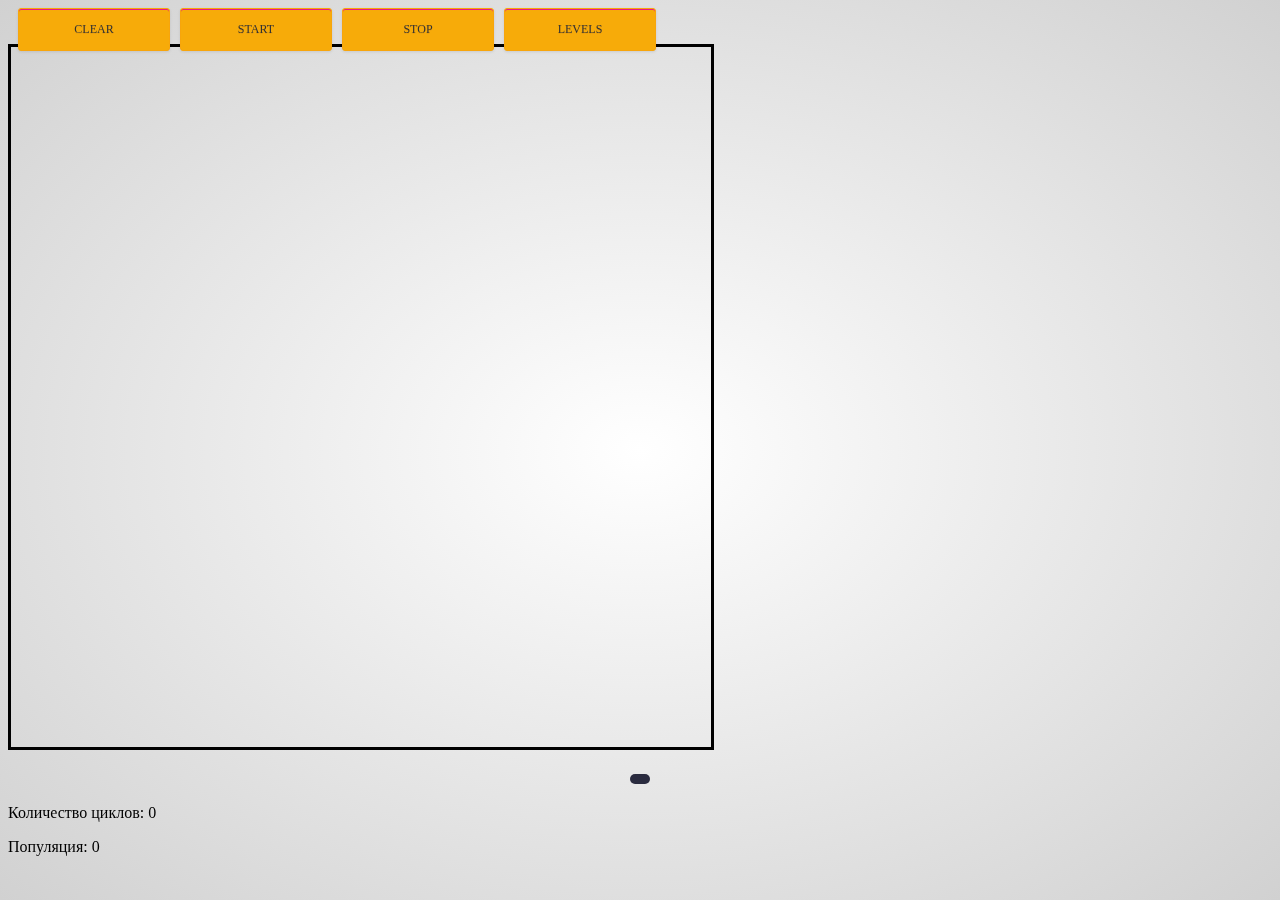
<file: game_life/index.html>
<!DOCTYPE html>
<html>
<body>
  <head>
    <meta charset="UTF-8">
    <title>Document</title>
    <link rel="stylesheet" href="lib/style.css">
    <script src="lib/script.js"defer></script>
  </head>
  		<div id="Navigation">
			<ul class="Navigation">
           		<li><a href="#" onclick="clearField()">CLEAR</a>
               <li><a href="#" onclick="startLife()">START</a>
               <li><a href="#"onclick="stopLife()">STOP</a>
            	<li><a href="#">LEVELS</a>
					<ul>
				   		<li><a href="#"onclick="level1()">LEVEL 1</a></li>
				   		<li><a href="#"onclick="level2()">LEVEL 2</a></li>
				   		<li><a href="#"onclick="level3()">LEVEL 3</a></li>
              <li><a href="#"onclick="level4()">LEVEL 4</a></li>
              <li><a href="#"onclick="level5()">LEVEL 5</a></li>
					</ul>         
        </div>  
    <br>
      <br>
    
<canvas id="c1" width="700" height="700"></canvas>
<p class="transparent-text"> <span id = "info">  </span></p>
<p>Количество циклов: <span id = "count"> 0 </span></p>
<p>Популяция: <span id = "popul"> 0 </span></p>





     

</body>
</html>
</file>
<file: game_life/lib/style.css>
#c1{
  height: 700px;
  width: 700px;
  border: 3px solid black;
  background-image: url(https://i.artfile.ru/1920x1200_844775_[www.ArtFile.ru].jpg);
}

.transparent-text {
  font-family: 'Rubik One', sans-serif;
  font-size: 20px;
  text-transform: uppercase;
  background: #2E2F45;
  display: table;
  margin: 20px auto;
  color: white;
  border-radius: 5px;
  mix-blend-mode: multiply;
  padding: 5px 10px;
}



body{
  background: #c4c7cb;
  background-image: -webkit-radial-gradient(cover, #FFF,#D1D1D1	);
  background-image: -moz-radial-gradient(cover, #e8eaec, #a4a8ae);
  background-image: -o-radial-gradient(cover, #e8eaec, #a4a8ae);
  background-image: radial-gradient(cover, #e8eaec, #a4a8ae)
}

html{
  min-height:100%;
}

.Navigation{
	height: 50px;
    padding: 0;
	margin: 0;
	position: absolute;
}

.Navigation li 	{
	height: auto;
	width: 150px;
	float: left;
	text-align: center;
	list-style: none;
	font:12px "Bonveno", "Century Gothic";
	padding: 0;
	margin: 0;
	background-color: rgb(247, 171, 9);
	border: 1px solid rgb(247, 165, 12);
	box-shadow: 0 1px 0 rgba(233, 9, 147, 0.9) inset, 0 1px 3px rgba(0,0,0, .1);
	border-radius: 3px;
  margin-left:10px;
}

.Navigation a{							
	padding:13px;
	text-decoration: none; 
	color:#333;
	text-shadow: 0 1px rgb(235, 157, 14);
	display: block;
}
.Navigation li ul{
	display: none;
	height: auto;									
	margin-left: -11px;
	padding: 0;		
}				

.Navigation li:hover ul{
	display: block;
}

.navbar li ul li {
	background-color:rgb(221, 158, 22);
  	border: 1px solid #ccc;
} 

.Navigation li:hover, a:hover {
	 background: #1265d1;
}
</file>
